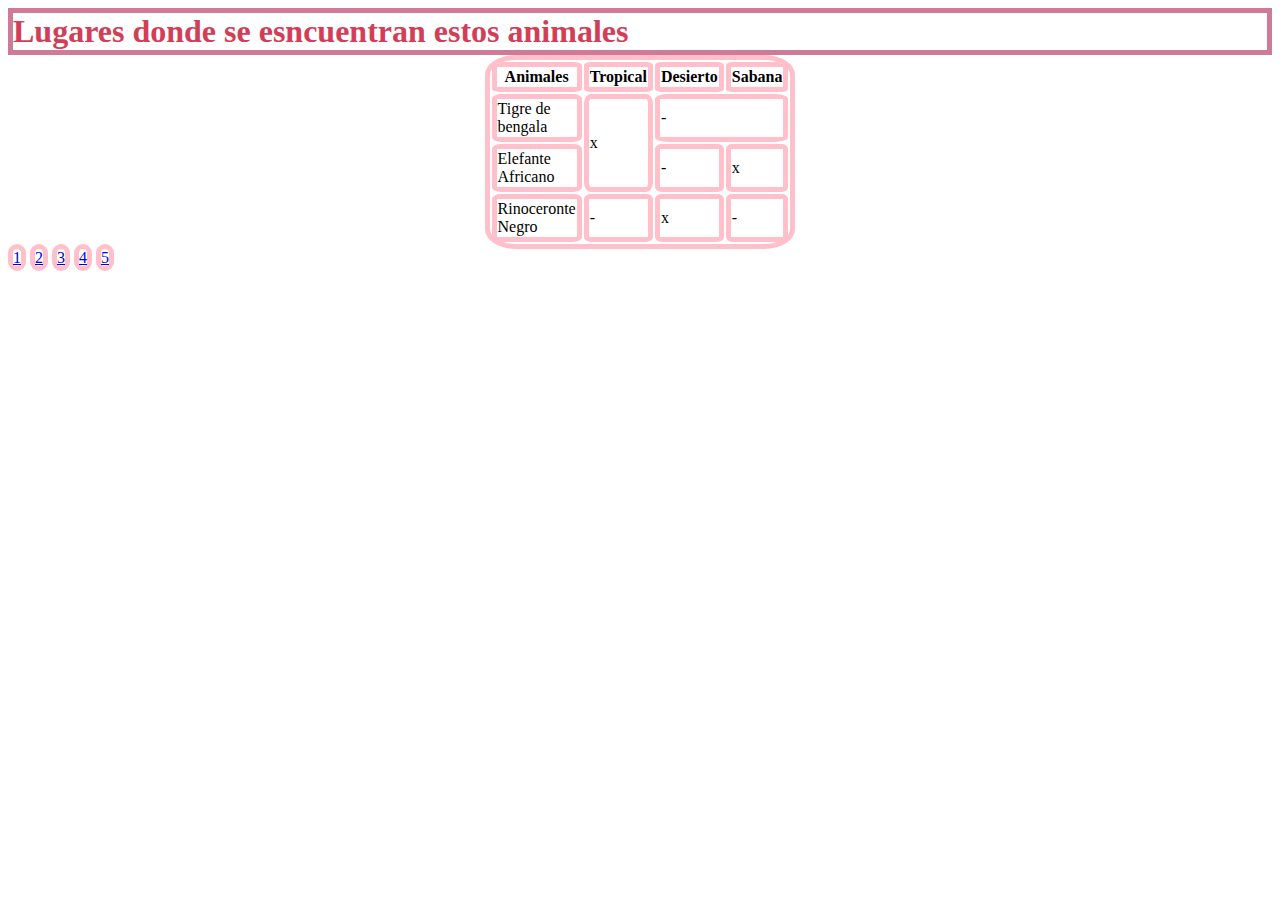
<file: pagina2.html>
<!DOCTYPE html>
<html lang="en">
<head>
    <meta charset="UTF-8">
    <meta name="viewport" content="width=device-width, initial-scale=1.0">
    <title>Tabla del origen de los Animales</title>
    <link rel="stylesheet" href="estilos.css">
</head>
<body>
    <h1>Lugares donde se esncuentran estos animales</h1>
    <table>
        <tr>
            <th>Animales</th>
            <th>Tropical</th>
            <th>Desierto</th>
            <th>Sabana</th>
        </tr>
        <tr>
            <td>Tigre de bengala</td>
            <td rowspan="2">x</td>
            <td colspan="2">-</td>
        </tr>
        <tr>
            <td>Elefante Africano</td>
            <td>-</td>
            <td>x</td>
        </tr>
        <tr>
            <td>Rinoceronte Negro</td>
            <td>-</td>
            <td>x</td>
            <td>-</td>
        </tr>
    </table>
    <a href="index.html">1</a>
    <a href="pagina2.html">2</a>
    <a href="pagina3.html">3</a>
    <a href="pagina4.html">4</a>
    <a href="pagina5.html">5</a>
</body>
</html>
</file>
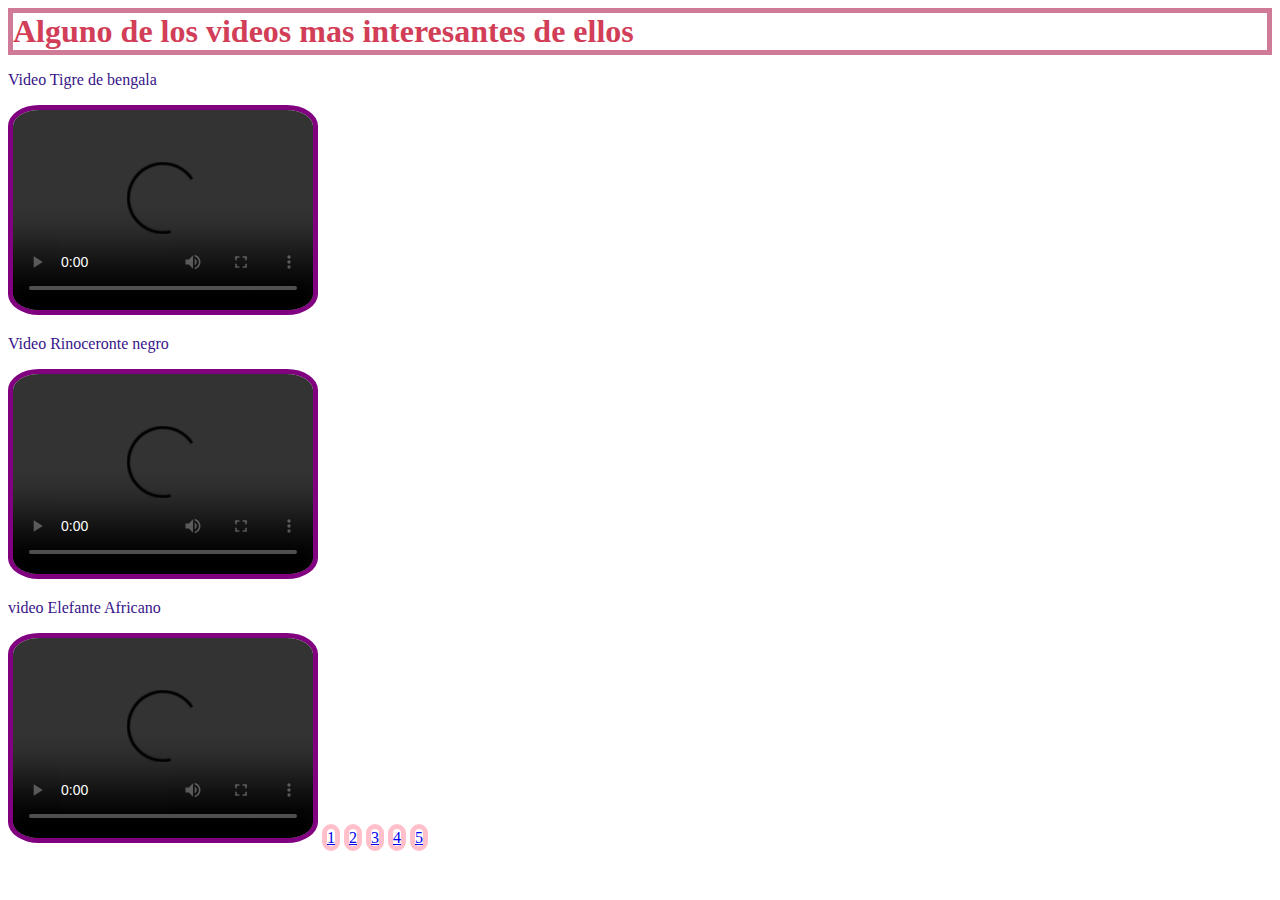
<file: pagina3.html>
<!DOCTYPE html>
<html lang="en">
<head>
    <meta charset="UTF-8">
    <meta name="viewport" content="width=device-width, initial-scale=1.0">
    <title>Videos de animales en peligro de extinción</title>
    <link rel="stylesheet" href="estilos.css">
</head>
<body>
    <h1>Alguno de los videos mas interesantes de ellos</h1>
    <p class="parrafo1"> Video <span> Tigre de bengala</span></p>
    <video controls src="c:\Users\ximen\Downloads\tiger_-_80796 (540p).mp4"></video>
    <p class="parrafo2">Video <span>Rinoceronte negro</span></p>
    <video controls src="c:\Users\ximen\Downloads\rhino_-_85697 (540p).mp4"></video>
    <p class="parrafo3">video <span>Elefante Africano</span></p>
    <video controls src="c:\Users\ximen\Downloads\elephant_-_31773 (540p).mp4"></video>
</body>
<a href="index.html">1</a>
<a href="pagina2.html">2</a>
<a href="pagina3.html">3</a>
<a href="pagina4.html">4</a>
<a href="pagina5.html">5</a>
</html>
</file>
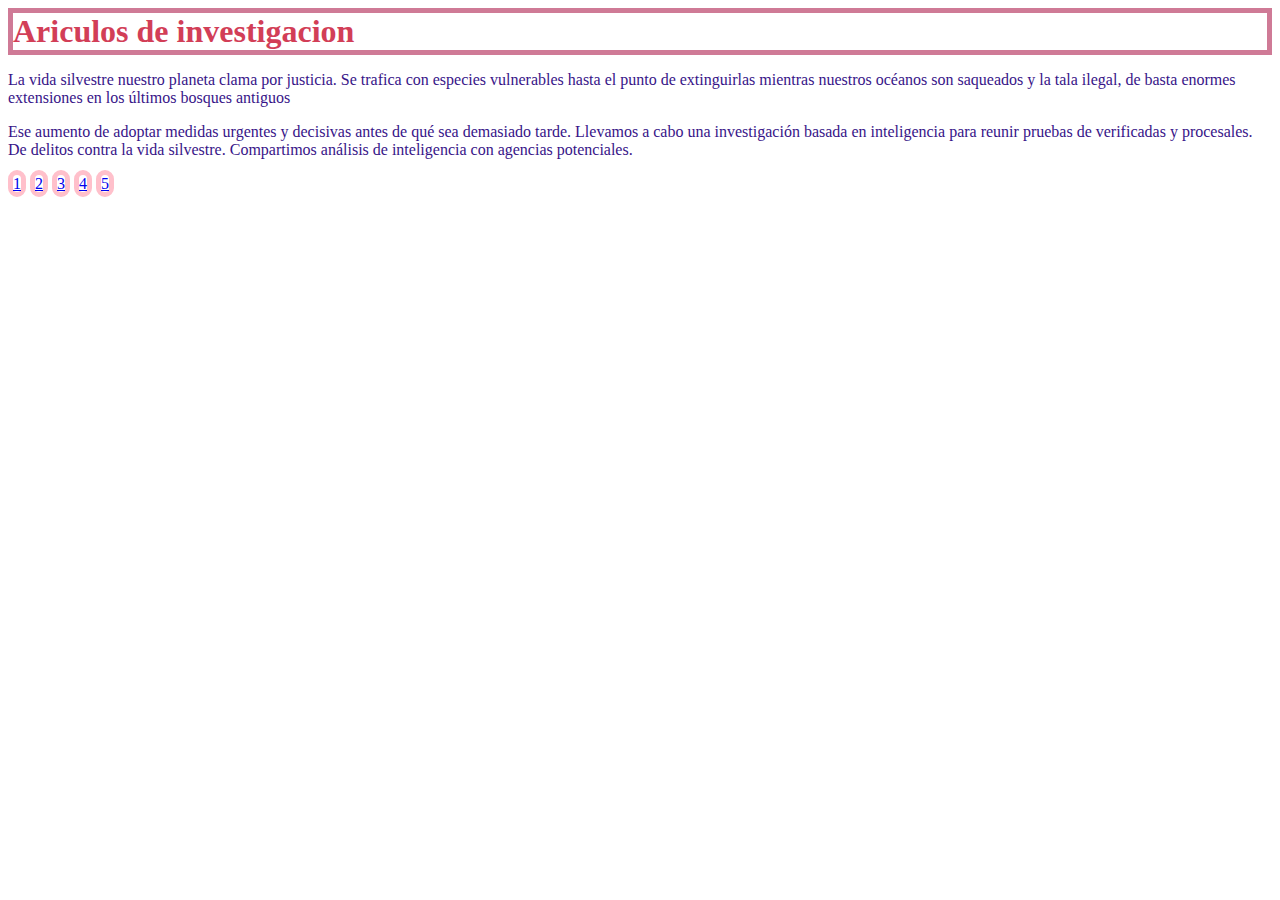
<file: pagina4.html>
<!DOCTYPE html>
<html lang="en">
<head>
    <meta charset="UTF-8">
    <meta name="viewport" content="width=device-width, initial-scale=1.0">
    <title>Articulos de investigacion</title>
    <link rel="stylesheet" href="estilos.css">
</head>
<body>
    <h1>Ariculos de investigacion</h1>
    <p class="articulo1">La vida silvestre nuestro planeta clama por justicia. Se trafica con especies vulnerables hasta el punto de extinguirlas mientras nuestros océanos son saqueados y la tala ilegal, de basta enormes extensiones en los últimos bosques antiguos</p>
    <p class="articulo2">Ese aumento de adoptar medidas urgentes y decisivas antes de qué sea demasiado tarde. Llevamos a cabo una investigación basada en inteligencia para reunir pruebas de verificadas y procesales. De delitos contra la vida silvestre. Compartimos análisis de inteligencia con agencias potenciales.</p>
    <a href="index.html">1</a>
<a href="pagina2.html">2</a>
<a href="pagina3.html">3</a>
<a href="pagina4.html">4</a>
<a href="pagina5.html">5</a>
</body>
</file>
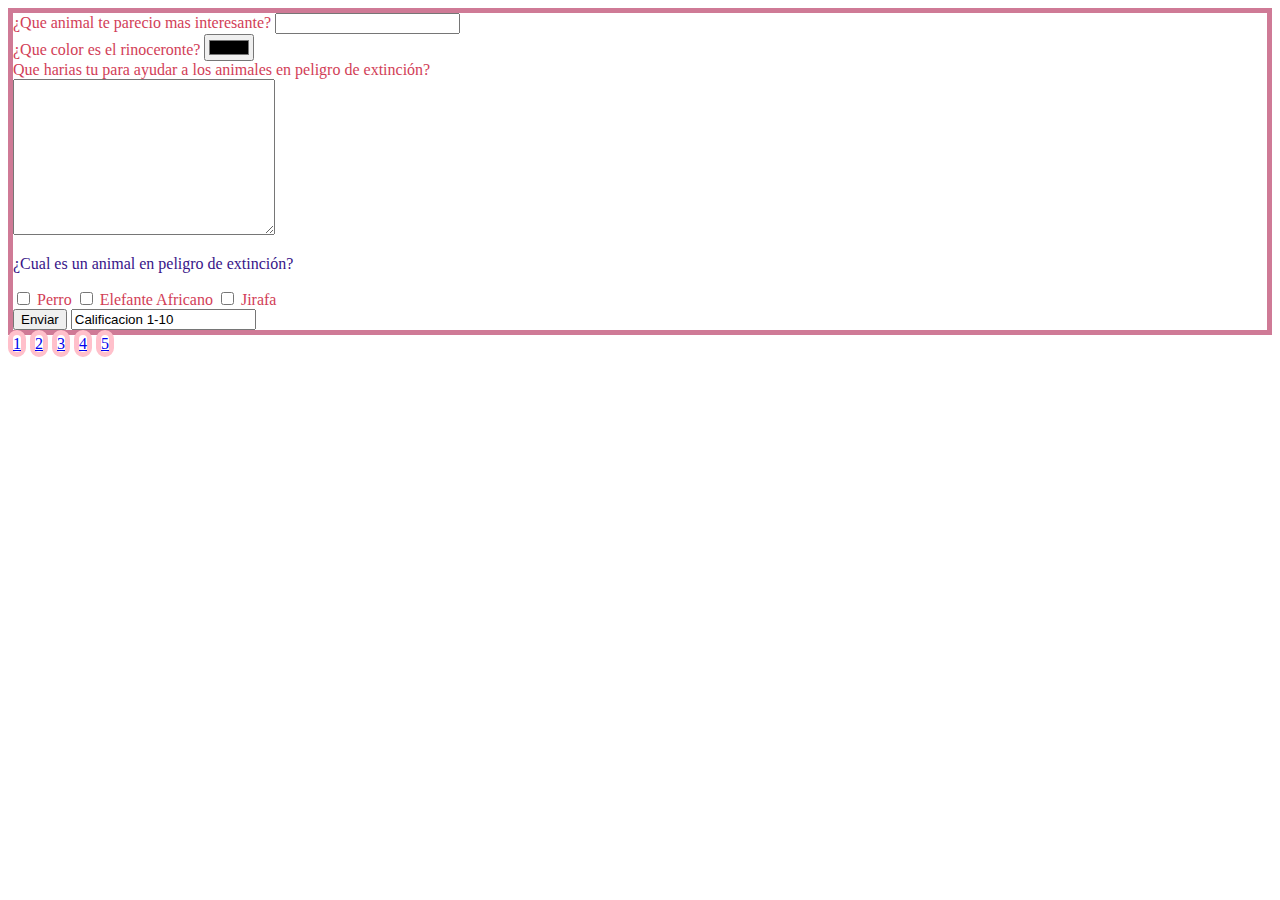
<file: pagina5.html>
<!DOCTYPE html>
<html lang="en">
<head>
    <meta charset="UTF-8">
    <meta name="viewport" content="width=device-width, initial-scale=1.0">
    <title>Cuestionario</title>
    <link rel="stylesheet" href="estilos.css">
</head>
<body>
    <form action="">
        
        <label for="Animal">¿Que animal te parecio mas interesante?</label>
        <input type="text"name="Animal"id="animal">
        <div>
            <label for="color">¿Que color es el rinoceronte?</label>
            <input type="color"name="color"id="color">
        </div>
        <div>
            <label for="mesaje">Que harias tu para ayudar a los animales en peligro de extinción?</label><br>
            <textarea name="mesaje" id="mensaje" cols="30" rows="10" required></textarea>
        </div>
        <div>
            <p>¿Cual es un animal en peligro de extinción?</p>
            <input type="checkbox"id="perro"name="animal[]" value="perro">
            <label for="perro">Perro</label>
            <input type="checkbox"id="Elefante Africano"name="animal[]" value="Elefante Africano">
            <label for="Elefante Africano">Elefante Africano</label>
            <input type="checkbox"id="Jirafa"name="animal[]" value="Jirafa">
            <label for="Jirafa">Jirafa</label>
        </div>
        <div>
        <input type="submit"value="Enviar">
        <input type="select"value="Calificacion 1-10">
        </div>
    </form>
</body>
<a href="index.html">1</a>
<a href="pagina2.html">2</a>
<a href="pagina3.html">3</a>
<a href="pagina4.html">4</a>
<a href="pagina5.html">5</a>
</html>
</file>
<file: estilos.css>
h1,h2,form{
    color: rgb(210, 62, 87);
    margin: auto;
    border: 5px solid rgb(207, 122, 150);
}
img{
    border: 5px pink solid;
    border-radius: 30%;
    width: 300px;
    height: 200px;
}
table, th,td {
    width: 200px;
    border-radius: 10%;
    margin: auto;
    border: pink 5px solid;
}
a{
    border-radius: 10px;
    margin: auto;
    border: pink 5px solid;
}
video{
    border: 5px purple solid;
    border-radius: 10%;
    width: 300px;
    height: 200px;

}
p{
    border: 10%;
    color: #371488;
}
</file>
